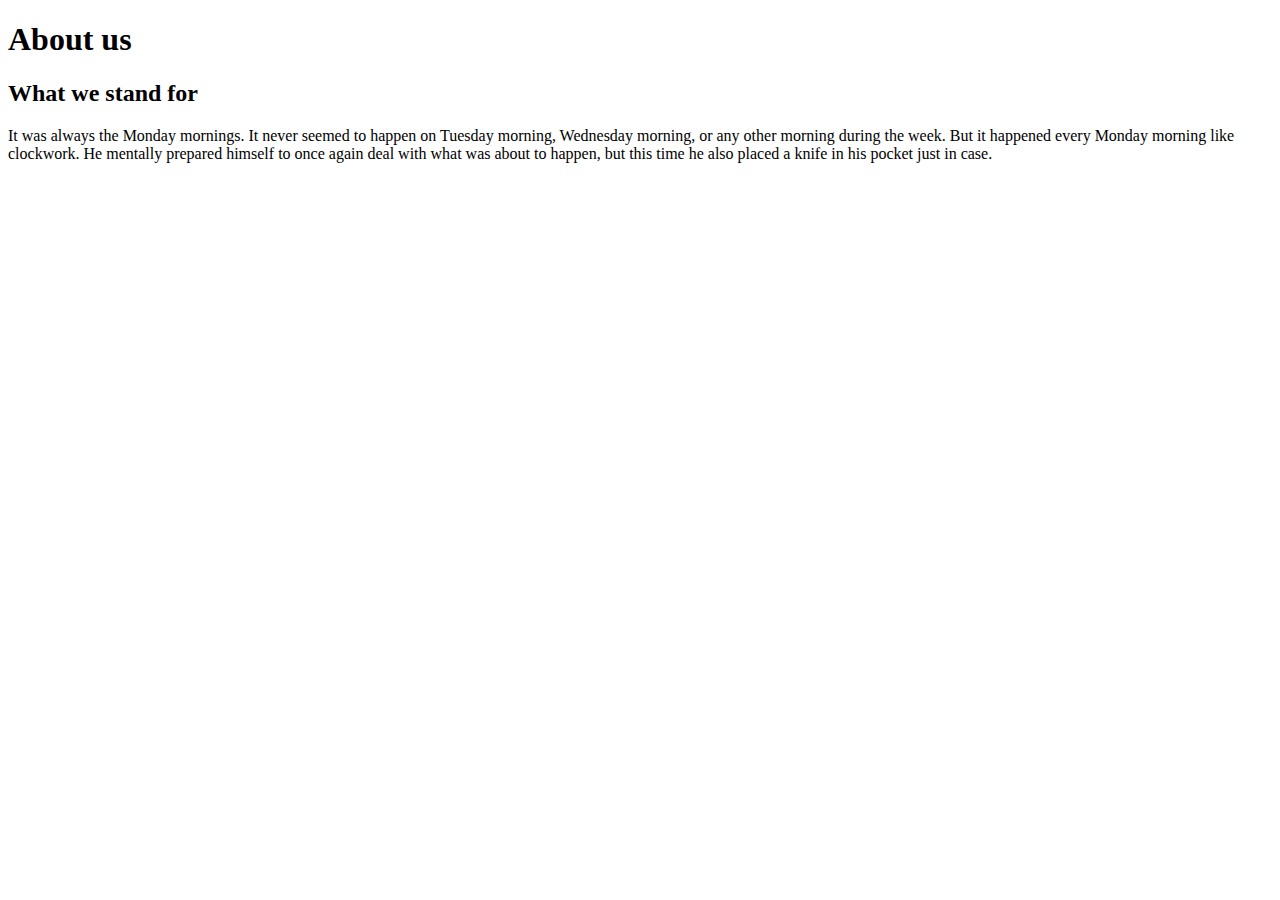
<file: about.html>
<!DOCTYPE html>
<html>
  <body>
    <h1 id="h1">
      About us
    </h1>

    <h2>
      What we stand for
    </h2>

    <p>
      It was always the Monday mornings. It never seemed to happen on Tuesday morning, Wednesday morning, or any other morning during the week. But it happened every Monday morning like clockwork. He mentally prepared himself to once again deal with what was about to happen, but this time he also placed a knife in his pocket just in case.
    </p>
  </body>
</html>
</file>
